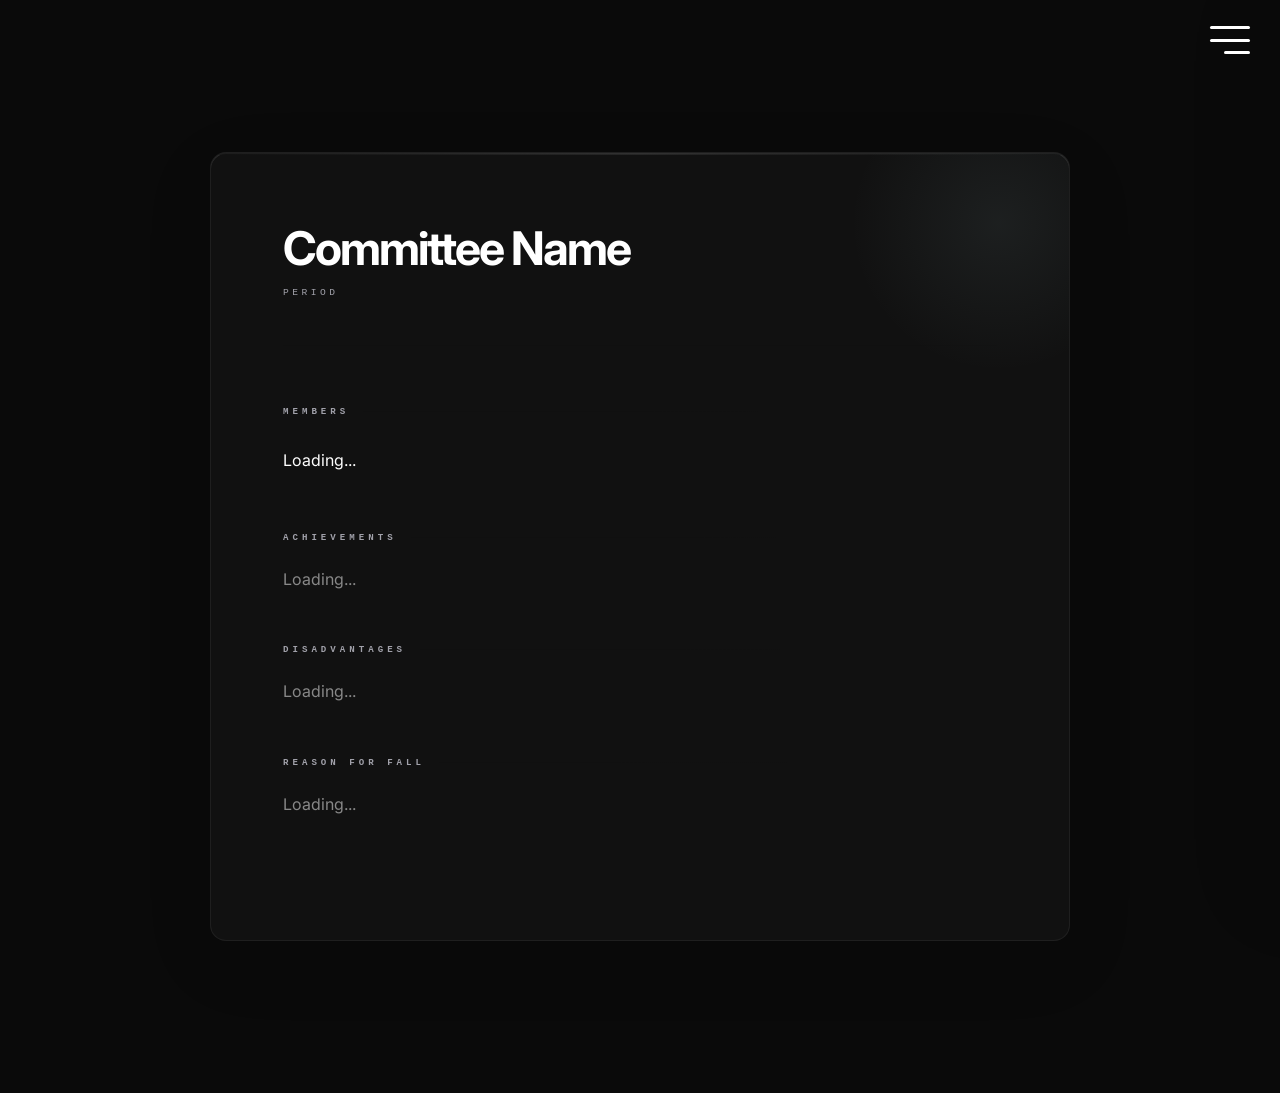
<file: committee_detail.html>
<!DOCTYPE html>
<html lang="en">
<head>
  <meta charset="UTF-8">
  <meta name="viewport" content="width=device-width, initial-scale=1.0">
  <title>Committee Details — Zulu Memories</title>
  <link rel="preconnect" href="https://fonts.googleapis.com">
  <link href="https://fonts.googleapis.com/css2?family=Rajdhani:wght@300;400;500;600;700&family=Cormorant+Garamond:ital,wght@0,300;0,400;0,600;1,300;1,400;1,600&family=Space+Mono:ital,wght@0,400;0,700;1,400&family=Exo+2:wght@200;300;400;500;600&display=swap" rel="stylesheet">
  <link rel="stylesheet" href="act1_theme.css">
</head>
<body>

  <div class="hamburger" id="hamburgerMenu"><span></span><span></span><span></span></div>

  <nav class="sidebar" id="sidebar">
    <div class="sidebar-header">
      <h2>Navigation</h2>

    </div>
    <ul class="sidebar-links">
      <li><a href="index.html">Home</a></li>
      <li><a href="mates.html">Hostel Mates</a></li>
      <li><a href="chaos.html">Chaos</a></li>
      <li><a href="candids.html">Zulu Candids</a></li>
      <li><a href="committees.html">Committees</a></li>
    </ul>
  </nav>

  <div class="bg-glow"></div>

  <div class="container" style="margin-top: 80px;">
    <div class="detail-container">
      <div class="detail-header">
        <div>
          <h1 id="cName">Committee Name</h1>
          <p id="cPeriod">Period</p>
        </div>
      </div>

      <div class="detail-section">
        <h3>Members</h3>
        <div id="cMembers" class="mates-grid">Loading...</div>
      </div>

      <div class="detail-section">
        <h3>Achievements</h3>
        <p id="cAchievements">Loading...</p>
      </div>

      <div class="detail-section">
        <h3>Disadvantages</h3>
        <p id="cDisadvantages">Loading...</p>
      </div>

      <div class="detail-section">
        <h3>Reason for Fall</h3>
        <p id="cFallReason">Loading...</p>
      </div>
    </div>
  </div>

  <script src="fr.js"></script>
</body>
</html>
</file>
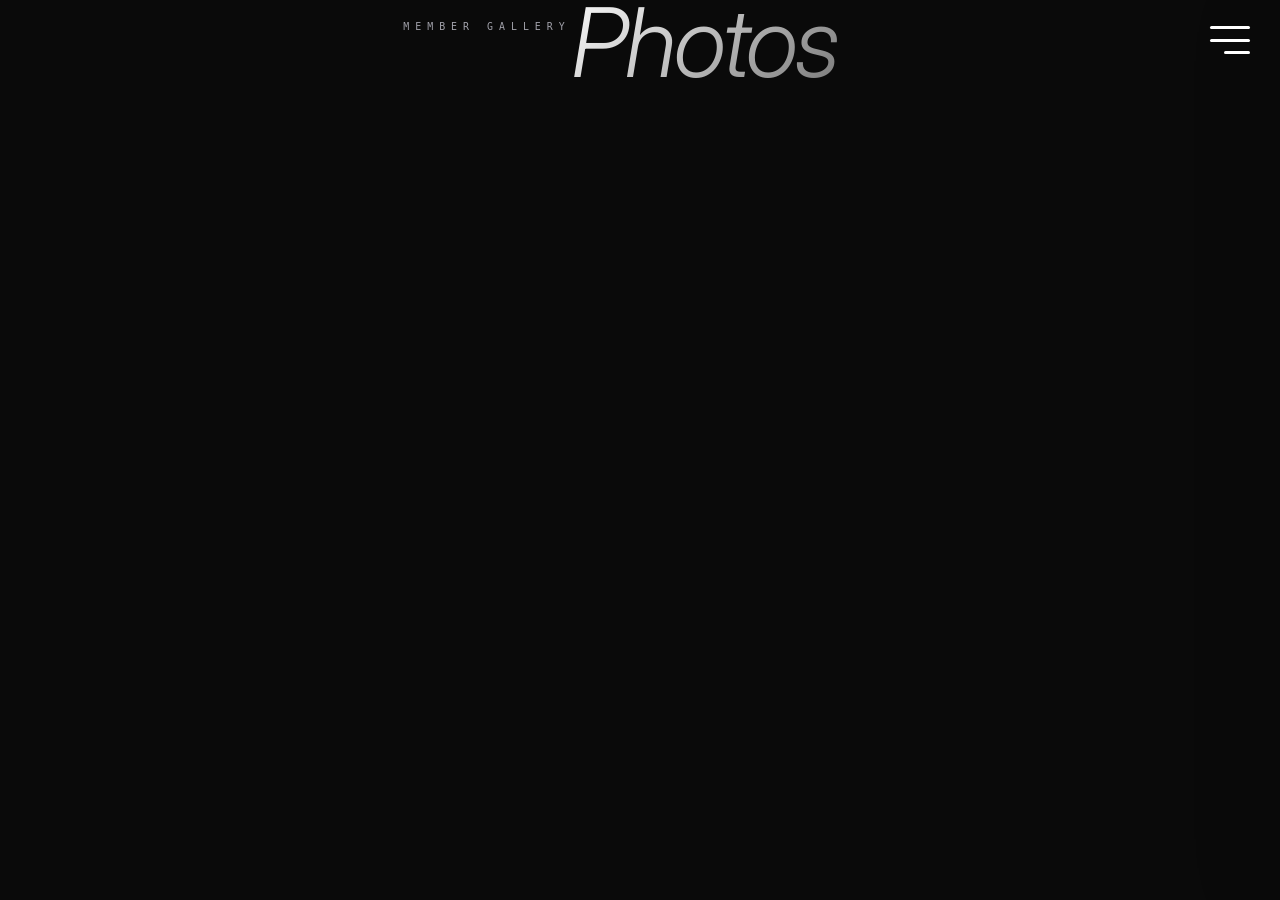
<file: member.html>
<!DOCTYPE html>
<html lang="en">
<head>
  <meta charset="UTF-8">
  <meta name="viewport" content="width=device-width, initial-scale=1.0">
  <title>Member Gallery — Zulu Memories</title>
  <link rel="preconnect" href="https://fonts.googleapis.com">
  <link href="https://fonts.googleapis.com/css2?family=Rajdhani:wght@300;400;500;600;700&family=Cormorant+Garamond:ital,wght@0,300;0,400;0,600;1,300;1,400;1,600&family=Space+Mono:ital,wght@0,400;0,700;1,400&family=Exo+2:wght@200;300;400;500;600&display=swap" rel="stylesheet">
  <link rel="stylesheet" href="act1_theme.css">
</head>
<body>

  <div class="hamburger" id="hamburgerMenu"><span></span><span></span><span></span></div>

  <nav class="sidebar" id="sidebar">
    <div class="sidebar-header">
      <h2>Navigation</h2>

    </div>
    <ul class="sidebar-links">
      <li><a href="index.html">Home</a></li>
      <li><a href="mates.html">Hostel Mates</a></li>
      <li><a href="chaos.html">Chaos</a></li>
      <li><a href="candids.html">Zulu Candids</a></li>
      <li><a href="committees.html">Committees</a></li>
    </ul>
  </nav>

  <div class="bg-glow"></div>

  <header>
    <div class="header-eyebrow">Member Gallery</div>
    <h1 id="galleryTitle" style="font-size: clamp(3rem, 8vw, 6rem);"><em>Photos</em></h1>
  </header>

  <div class="container">
    <section class="images-section">
      <div class="images-grid" id="dynamicGallery"></div>
    </section>
  </div>

  <script src="fr.js"></script>
</body>
</html>
</file>
<file: act1_theme.css>
@import url('https://fonts.googleapis.com/css2?family=Inter:ital,wght@0,200;0,300;0,400;0,500;0,600;0,700;1,300;1,400&display=swap');

/* ─────────────────────────────────────────────────────────────
   REFLECTIVE GLASS #34 — Misty cool-grey & teal aesthetic
   Palette: #dbe1e3 · #c0cbcd · #b0b8ba · #d8e4e9 · #a7c7cb
───────────────────────────────────────────────────────────── */
:root {
  /* ── Scene background ── */
  --bg-scene: #0a0a0a;

  /* ── Liquid Glass surfaces ── */
  --liq: rgba(20, 25, 40, 0.45);
  --liq-hover: rgba(35, 45, 65, 0.65);
  --liq-deep: rgba(10, 15, 25, 0.60);
  --liq-border: rgba(255, 255, 255, 0.15);
  --liq-border-dim: rgba(255, 255, 255, 0.08);
  --liq-shine-t: rgba(255, 255, 255, 0.25);
  --liq-inner: rgba(255, 255, 255, 0.05);

  /* ── Tints derived from palette ── */
  --prism-blue: rgba(167, 199, 203, 0.22);
  --prism-pink: rgba(192, 203, 205, 0.20);
  --prism-green: rgba(216, 228, 233, 0.22);
  --prism-amber: #b0b8ba33;
  --prism-violet: rgba(167, 199, 203, 0.18);

  /* ── Text on glass ── */
  --ink: #ffffff;
  --ink-sub: #888888;
  --ink-muted: #555555;
  --blue: #222222;
  --blue-text: #a1a1aa;
  --blue-lt: rgba(255, 255, 255, 0.05);

  /* ── Radii — very round ── */
  --r-sm: 4px;
  --r-md: 6px;
  --r-lg: 8px;
  --r-xl: 12px;
  --r-2xl: 16px;
  --r-pill: 9999px;

  /* ── Typography ── */
  --f-display: -apple-system, 'Inter', 'Helvetica Neue', sans-serif;
  --f-body: -apple-system, 'Inter', 'Helvetica Neue', sans-serif;
  --f-mono: 'SF Mono', ui-monospace, 'JetBrains Mono', monospace;

  /* ── Motion ── */
  --ease-expo: cubic-bezier(0.16, 1, 0.3, 1);
  --ease-spring: cubic-bezier(0.34, 1.56, 0.64, 1);

  /* ── Blur ── */
  --blur-liq: blur(28px) saturate(200%) brightness(1.06);
  --blur-heavy: blur(50px) saturate(220%) brightness(1.08);
}

/* ─── RESET ───────────────────────────────────────── */
*,
*::before,
*::after {
  margin: 0;
  padding: 0;
  box-sizing: border-box;
}

html {
  scroll-behavior: smooth;
  -webkit-font-smoothing: antialiased;
  -moz-osx-font-smoothing: grayscale;
}

body {
  font-family: var(--f-body);
  background: var(--bg-scene);
  background-attachment: fixed;
  color: var(--ink);
  min-height: 100vh;
  overflow-x: hidden;

  font-size: 16px;
  line-height: 1.65;
}

.bg-glow,
.bg-designs,
.design-icon {
  display: none !important;
}

/* ─── CUSTOM CURSOR — Apple liquid ───────────────── */
.cursor-dot {
  display: none !important;
  position: fixed;
  width: 6px;
  height: 6px;
  background: var(--blue-text);
  border-radius: 50%;
  pointer-events: none;
  z-index: 99999;
  transform: translate(-50%, -50%);
  box-shadow: 0 0 10px var(--blue-text);
}

.cursor-ring {
  display: none !important;
  position: fixed;
  width: 34px;
  height: 34px;
  border-radius: 50%;
  pointer-events: none;
  z-index: 99998;
  transform: translate(-50%, -50%);
  background: rgba(59, 98, 104, 0.1);
  border: 2px solid var(--blue-text);
  box-shadow: 0 4px 12px rgba(59, 98, 104, 0.3);
  transition: width 0.3s var(--ease-expo), height 0.3s var(--ease-expo), background 0.3s, border-color 0.3s;
}

body:has(a:hover) .cursor-ring,
body:has(button:hover) .cursor-ring,
body:has(.close-btn:hover) .cursor-ring,
body:has(.hamburger:hover) .cursor-ring {
  width: 52px;
  height: 52px;
  background: rgba(59, 98, 104, 0.2);
  border-color: var(--ink);
}

/* ─── PROGRESS BAR ────────────────────────────────── */
.progress-bar {
  position: fixed;
  top: 0;
  left: 0;
  height: 2px;
  background: linear-gradient(90deg, #111111, #333333, #111111);
  z-index: 10000;
  width: 0%;
  transition: width 0.06s linear;
  box-shadow: 0 0 10px rgba(167, 199, 203, 0.6);
}

/* ─── PAGE TRANSITION ─────────────────────────────── */
.page-transition {
  position: fixed;
  inset: 0;
  background: #111111;
  z-index: 99997;
  transform: scaleX(0);
  transform-origin: left;
}

.page-transition.enter {
  animation: pgIn 0.8s var(--ease-expo) forwards;
}

.page-transition.exit {
  animation: pgOut 0.8s var(--ease-expo) forwards;
}

@keyframes pgIn {
  to {
    transform: scaleX(1);
  }
}

@keyframes pgOut {
  from {
    transform: scaleX(1);
    transform-origin: right;
  }

  to {
    transform: scaleX(0);
    transform-origin: right;
  }
}

/* ─── HAMBURGER ───────────────────────────────────── */
.hamburger {
  position: fixed;
  top: 24px;
  right: 28px;
  width: 44px;
  height: 32px;
  display: flex;
  flex-direction: column;
  justify-content: space-between;
  cursor: pointer;
  z-index: 1002;
  padding: 2px;
}

.hamburger span {
  display: block;
  height: 3px;
  width: 100%;
  background: var(--ink);
  border-radius: var(--r-pill);
  transition: all 0.42s var(--ease-expo);
  transform-origin: center;
}

.hamburger span:nth-child(3) {
  width: 65%;
  margin-left: auto;
}

.hamburger.open span:nth-child(1) {
  transform: translateY(14.5px) rotate(45deg);
}

.hamburger.open span:nth-child(2) {
  opacity: 0;
  transform: scaleX(0);
}

.hamburger.open span:nth-child(3) {
  transform: translateY(-14.5px) rotate(-45deg);
  width: 100%;
}

/* ─── SIDEBAR — Frosted glass panel ──────────────── */
.sidebar {
  position: fixed;
  top: 0;
  right: 0;
  transform: translate3d(100.5%, 0, 0);
  width: 400px;
  height: 100vh;
  background: #111111;
  border-left: 1px solid var(--liq-border);
  box-shadow: -1px 0 0 rgba(255, 255, 255, 0.82) inset, -24px 0 72px rgba(0, 0, 0, 0.09);
  z-index: 1001;
  transition: transform 1.0s cubic-bezier(0.2, 1, 0.2, 1);
  padding: 24px 52px 56px;
  display: flex;
  flex-direction: column;
  overflow: hidden;
}

.sidebar::before {
  content: '';
  position: absolute;
  top: -60px;
  left: -60px;
  width: 280px;
  height: 280px;
  background: none;
  border-radius: 50%;
  pointer-events: none;
}

.sidebar::after {
  content: '';
  position: absolute;
  bottom: -50px;
  right: -40px;
  width: 220px;
  height: 220px;
  background: none;
  border-radius: 50%;
  pointer-events: none;
}

.sidebar.active {
  transform: translate3d(0, 0, 0);
}

.sidebar-header {
  display: flex;
  justify-content: flex-start;
  align-items: center;
  min-height: 32px;
  /* matches new hamburger height */
  margin-bottom: 40px;
  padding-bottom: 24px;
  border-bottom: 1px solid var(--liq-border-dim);
  position: relative;
  z-index: 1;
}

.sidebar-header h2 {
  font-family: var(--f-mono);
  font-size: 1.1rem;
  letter-spacing: 5px;
  text-transform: uppercase;
  color: var(--ink-sub);
  font-weight: 500;
  margin: 0;
  line-height: 1;
}

.close-btn {
  background: #111111;
  border: 1px solid rgba(255, 255, 255, 0.28);
  box-shadow: 0 2px 8px rgba(0, 0, 0, 0.08), 0 1px 0 rgba(255, 255, 255, 0.10) inset;
  border-radius: 50%;
  width: 44px;
  height: 44px;
  display: flex;
  align-items: center;
  justify-content: center;
  font-size: 1.5rem;
  color: var(--ink-sub);
  cursor: pointer;
  transition: all 0.25s var(--ease-expo);
}

.close-btn:hover {
  background: rgba(255, 255, 255, 0.82);
  color: var(--ink);
  transform: rotate(90deg) scale(1.08);
}

.sidebar-links {
  list-style: none;
  position: relative;
  z-index: 1;
}

.sidebar-links li {
  margin-bottom: 2px;
  opacity: 0;
  transform: translateX(24px);
  transition: opacity 0.50s var(--ease-expo), transform 0.50s var(--ease-expo);
}

.sidebar.active .sidebar-links li:nth-child(1) {
  opacity: 1;
  transform: none;
  transition-delay: 0.07s;
}

.sidebar.active .sidebar-links li:nth-child(2) {
  opacity: 1;
  transform: none;
  transition-delay: 0.13s;
}

.sidebar.active .sidebar-links li:nth-child(3) {
  opacity: 1;
  transform: none;
  transition-delay: 0.19s;
}

.sidebar.active .sidebar-links li:nth-child(4) {
  opacity: 1;
  transform: none;
  transition-delay: 0.25s;
}

.sidebar.active .sidebar-links li:nth-child(5) {
  opacity: 1;
  transform: none;
  transition-delay: 0.31s;
}

.sidebar-links a {
  text-decoration: none;
  color: var(--ink-sub);
  font-family: var(--f-display);
  font-size: 2.4rem;
  font-weight: 300;
  line-height: 1.25;
  display: block;
  padding: 6px 0;
  letter-spacing: -0.5px;
  transition: color 0.25s, transform 0.3s var(--ease-expo);
}

.sidebar-links a:hover {
  color: var(--blue-text);
  transform: translateX(6px);
}

.sidebar-overlay {
  position: fixed;
  inset: 0;
  background: rgba(0, 0, 0, 0.16);
  z-index: 1000;
  opacity: 0;
  pointer-events: none;
  transition: opacity 0.4s;
}

.sidebar-overlay.active {
  opacity: 1;
  pointer-events: all;
}

/* ─── HEADER ──────────────────────────────────────── */
.scroll-hero-wrapper {
  height: 200vh;
  position: relative;
  z-index: 1;
}

.sticky-hero {
  position: sticky;
  top: 0;
  height: 100vh;
  overflow: hidden;
  display: flex;
  align-items: center;
  justify-content: center;
}

header {
  position: relative;
  text-align: center;
  width: 100%;
  max-width: 1240px;
  padding: 0 24px;
  display: flex;
  justify-content: center;
  align-items: center;
  z-index: 1;
}

.subpage-header {
  flex-direction: column;
  align-items: center;
  margin-left: auto;
  margin-right: auto;
  padding-top: 160px;
  padding-bottom: 40px;
}

.subpage-header h1,
.subpage-header p,
.subpage-header .header-eyebrow {
  text-align: center;
}

.hero-text-content {
  text-align: center;
  will-change: transform;
  flex: 1;
  transition: transform 0.1s linear;
  position: relative;
  z-index: 2;
}

.hero-image-content {
  position: absolute;
  right: 5%;
  top: 50%;
  width: 45%;
  max-width: 550px;
  aspect-ratio: 4/3;
  border-radius: var(--r-2xl);
  overflow: hidden;
  opacity: 0;
  transform: translateY(-50%) translateX(100px) scale(0.9);
  will-change: transform, opacity;
  pointer-events: none;
  box-shadow: 0 1px 0 rgba(255, 255, 255, 0.08) inset, 0 24px 60px rgba(0, 0, 0, 0.5);
  border: 1px solid rgba(255, 255, 255, 0.1);
  transition: transform 0.1s linear, opacity 0.1s linear;
}

.hero-image-content img {
  width: 100%;
  height: 100%;
  object-fit: cover;
}

.header-eyebrow {
  font-family: var(--f-mono);
  font-size: 0.62rem;
  letter-spacing: 6px;
  text-transform: uppercase;
  color: var(--blue-text);
  margin-bottom: 30px;
  opacity: 0;
  animation: fadeUp 0.85s var(--ease-expo) 0.15s forwards;
  position: relative;
  z-index: 1;
}

header h1 {
  font-family: var(--f-display);
  font-size: clamp(3.8rem, 11vw, 9.5rem);
  font-weight: 700;
  line-height: 0.88;
  letter-spacing: -4px;
  color: var(--ink);
  opacity: 0;
  animation: fadeUp 1s var(--ease-expo) 0.28s forwards;
  position: relative;
  z-index: 1;
}

header h1 em {
  font-style: italic;
  font-weight: 300;
  letter-spacing: -3px;
  background: linear-gradient(135deg, #ffffff 0%, #777777 100%);
  -webkit-background-clip: text;
  -webkit-text-fill-color: transparent;
  background-clip: text;
}

header p {
  font-size: 0.70rem;
  color: var(--ink-sub);
  margin-top: 36px;
  letter-spacing: 5px;
  text-transform: uppercase;
  font-family: var(--f-mono);
  opacity: 0;
  animation: fadeUp 0.85s var(--ease-expo) 0.46s forwards;
  position: relative;
  z-index: 1;
}

@keyframes fadeUp {
  from {
    opacity: 0;
    transform: translateY(20px);
  }

  to {
    opacity: 1;
    transform: none;
  }
}

/* ─── CONTAINER ───────────────────────────────────── */
.container {
  max-width: 1240px;
  margin: 0 auto;
  padding: 72px 48px;
  position: relative;
  z-index: 1;
}

/* ─── SECTION LABEL ───────────────────────────────── */
.section-label {
  display: flex;
  align-items: center;
  gap: 16px;
  margin-bottom: 44px;
}

.section-label::before {
  content: '';
  flex: 0 0 3px;
  height: 26px;
  background: linear-gradient(180deg, #333333, #111111);
  border-radius: var(--r-pill);
}

.section-label h2 {
  font-family: var(--f-display);
  font-size: 2.2rem;
  font-weight: 700;
  color: var(--ink);
  letter-spacing: -0.5px;
  margin: 0;
  text-align: left;
}

h2 {
  font-family: var(--f-display);
  font-size: 2.2rem;
  font-weight: 700;
  color: var(--ink);
  letter-spacing: -0.5px;
  margin-bottom: 44px;
  text-align: center;
}

/* ─── SHUFFLE BUTTON ──────────────────────────────── */
.shuffle-btn {
  background: var(--liq);
  border: 1px solid var(--liq-border);
  border-radius: var(--r-pill);
  color: var(--ink);
  font-family: var(--f-mono);
  font-size: 0.75rem;
  letter-spacing: 2px;
  text-transform: uppercase;
  padding: 8px 20px;
  cursor: pointer;
  transition: all 0.3s var(--ease-expo);
  box-shadow: 0 4px 12px rgba(0, 0, 0, 0.2);
  margin-left: auto;
}

.shuffle-btn:hover {
  background: var(--liq-hover);
  border-color: rgba(255, 255, 255, 0.4);
  transform: translateY(-2px);
  box-shadow: 0 6px 16px rgba(0, 0, 0, 0.3), 0 0 15px rgba(255, 255, 255, 0.1);
}

.shuffle-btn:active {
  transform: translateY(1px);
}

.shuffling {
  opacity: 0 !important;
  transform: scale(0.96) !important;
  filter: blur(12px) brightness(1.2) drop-shadow(0 15px 30px rgba(167, 199, 203, 0.2)) !important;
  transition: all 0.4s ease-in-out !important;
  pointer-events: none !important;
}

.shuffling::before {
  transform: translate3d(100%, 0, 0) !important;
  background: linear-gradient(105deg, transparent 20%, rgba(255, 255, 255, 0.4) 40%, rgba(255, 255, 255, 0.8) 50%, transparent 80%) !important;
  transition: transform 0.2s var(--ease-expo) !important;
}


/* ─── STATS BAR ───────────────────────────────────── */
.stats-bar {
  display: flex;
  margin: 3rem  auto;
  background: #111111;
  border: 1px solid rgba(255, 255, 255, 0.06);
  border-radius: var(--r-2xl);
  overflow: hidden;
  position: relative;
  z-index: 1;
  max-width: 1240px;
  box-shadow: 0 1px 0 rgba(255, 255, 255, 0.10) inset, 0 16px 48px rgba(0, 0, 0, 0.09), 0 4px 16px rgba(0, 0, 0, 0.05);
}

.stats-bar::before {
  content: '';
  position: absolute;
  top: 0;
  left: 0;
  right: 0;
  height: 1px;
  background: linear-gradient(90deg, #111111, #333333, #111111);
  opacity: 0.55;
}

.stat-item {
  transform-style: preserve-3d;
  flex: 1;
  padding: 52px 20px;
  text-align: center;
  border-right: 1px solid rgba(0, 0, 0, 0.06);
  position: relative;
  transition: background 0.3s;
}

.stat-item:last-child {
  border-right: none;
}

.stat-item:hover {
  background: #18181b;
}

.stat-num {
  font-family: var(--f-display);
  font-size: 3.4rem;
  font-weight: 700;
  color: var(--ink);
  line-height: 1;
  display: block;
  letter-spacing: -2px;
}

.stat-label {
  font-family: var(--f-mono);
  font-size: 0.56rem;
  letter-spacing: 3px;
  text-transform: uppercase;
  color: var(--ink-muted);
  margin-top: 10px;
  display: block;
}

/* ─── HERO IMAGES ─────────────────────────────────── */
.hero-images {
  display: grid;
  grid-template-columns: 1.2fr 1fr;
  gap: 14px;
  padding: 0 48px 80px;
  max-width: 1240px;
  margin: 0 auto;
  position: relative;
  z-index: 1;
}

.hero-img-item {
  position: relative;
  overflow: hidden;
  border-radius: var(--r-lg);
  border: 1px solid rgba(255, 255, 255, 0.06);
  background: #111111;
  box-shadow: 0 1px 0 rgba(255, 255, 255, 0.08) inset, 0 8px 32px rgba(0, 0, 0, 0.10), 0 2px 8px rgba(0, 0, 0, 0.06);
}

.hero-img-item:first-child {
  grid-row: span 2;
  border-radius: var(--r-2xl);
}

.hero-img-item img {
  width: 100%;
  height: 100%;
  object-fit: cover;
  display: block;
  transition: transform 0.9s var(--ease-expo), filter 0.5s;
  filter: grayscale(1) brightness(0.65);
}

.hero-img-item:hover img {
  transform: scale(1.05);
  filter: grayscale(0) brightness(1.0);
}

.hero-img-item::after {
  content: '';
  position: absolute;
  inset: 0;
  background: linear-gradient(to top, rgba(0, 0, 0, 0.48) 0%, transparent 50%);
  pointer-events: none;
}

.hero-img-badge {
  display: none !important;
  position: absolute;
  bottom: 14px;
  left: 16px;
  z-index: 2;
  font-family: var(--f-mono);
  font-size: 0.56rem;
  letter-spacing: 3px;
  text-transform: uppercase;
  color: rgba(0, 0, 0, 0.52);
  background: #111111;
  padding: 5px 14px;
  border-radius: var(--r-pill);
  border: 1px solid rgba(255, 255, 255, 0.12);
  box-shadow: 0 2px 8px rgba(0, 0, 0, 0.07), 0 1px 0 rgba(255, 255, 255, 0.10) inset;
}

/* ─── QUOTES ──────────────────────────────────────── */
.quotes-section {
  padding: 72px 0;
}

.quotes-grid {
  display: grid;
  grid-template-columns: repeat(auto-fit, minmax(280px, 1fr));
  gap: 16px;
}

.quote-card {
  will-change: transform, opacity;
  backface-visibility: hidden;
  transform-style: preserve-3d;
  background: #111111;
  border: 1px solid rgba(255, 255, 255, 0.06);
  border-radius: var(--r-xl);
  padding: 44px 36px;
  position: relative;
  overflow: hidden;
  transition: transform 0.8s cubic-bezier(0.2, 1, 0.2, 1), box-shadow 0.8s;
  box-shadow: 0 12px 36px rgba(0, 0, 0, 0.5);
}

/* Per-card prismatic tint */
.quote-card:nth-child(1)::before {
  background: radial-gradient(circle at 20% 20%, var(--prism-blue), transparent 60%);
}

.quote-card:nth-child(2)::before {
  background: radial-gradient(circle at 80% 20%, var(--prism-pink), transparent 60%);
}

.quote-card:nth-child(3)::before {
  background: radial-gradient(circle at 20% 80%, var(--prism-green), transparent 60%);
}

.quote-card:nth-child(4)::before {
  background: radial-gradient(circle at 80% 80%, var(--prism-amber), transparent 60%);
}

.quote-card:nth-child(5)::before {
  background: radial-gradient(circle at 50% 20%, var(--prism-violet), transparent 60%);
}

.quote-card:nth-child(6)::before {
  background: radial-gradient(circle at 30% 70%, var(--prism-blue), transparent 60%);
}

.quote-card::before {
  content: '';
  position: absolute;
  inset: 0;
  pointer-events: none;
  opacity: 0.7;
  transition: opacity 0.4s;
}

.quote-card::after {
  content: '\201C';
  position: absolute;
  top: -14px;
  left: 18px;
  font-family: Georgia, serif;
  font-size: 8rem;
  color: rgba(255, 255, 255, 0.08);
  line-height: 1;
  pointer-events: none;
}

.quote-card:hover {
  transform: translateY(-6px) scale(1.01);
  box-shadow: 0 1px 0 rgba(255, 255, 255, 0.12) inset, 0 24px 60px rgba(0, 0, 0, 0.12), 0 8px 24px rgba(0, 0, 0, 0.06);
}

.quote-card:hover::before {
  opacity: 1;
}

.quote-card p {
  font-family: var(--f-display);
  font-size: 1.12rem;
  font-style: italic;
  color: var(--ink);
  line-height: 1.65;
  margin-bottom: 22px;
  position: relative;
  z-index: 1;
  font-weight: 400;
}

.quote-card span {
  font-family: var(--f-mono);
  font-size: 0.58rem;
  color: var(--blue-text);
  letter-spacing: 2.5px;
  text-transform: uppercase;
  position: relative;
  z-index: 1;
}

/* ─── IMAGES GRID ─────────────────────────────────── */
.images-section {
  padding: 72px 0;
}

.images-grid {
  display: grid;
  grid-template-columns: repeat(auto-fit, minmax(330px, 1fr));
  gap: 16px;
}

.image-card {
  will-change: transform, opacity;
  backface-visibility: hidden;
  transform-style: preserve-3d;
  position: relative;
  overflow: hidden;
  border-radius: var(--r-lg);
  background: #111111;
  aspect-ratio: 4/3;
  cursor: pointer;
  border: 1px solid rgba(255, 255, 255, 0.06);
  transition: transform 0.8s cubic-bezier(0.2, 1, 0.2, 1), box-shadow 0.8s, opacity 0.4s ease-in-out, filter 0.4s ease-in-out;
  box-shadow: 0 1px 0 rgba(255, 255, 255, 0.08) inset, 0 6px 24px rgba(0, 0, 0, 0.09), 0 2px 6px rgba(0, 0, 0, 0.05);
}

.image-card.reveal {
  transition: transform 0.8s cubic-bezier(0.2, 1, 0.2, 1), box-shadow 0.8s, opacity 0.4s ease-in-out, filter 0.4s ease-in-out;
}

.image-card::after {
  content: '';
  position: absolute;
  inset: 0;
  background: linear-gradient(to top, rgba(0, 0, 0, 0.32) 0%, transparent 55%);
  opacity: 0;
  transition: opacity 0.4s;
}

.image-card:hover {
  transform: translateY(-5px) scale(1.01);
  box-shadow: 0 1px 0 rgba(255, 255, 255, 0.08) inset, 0 28px 64px rgba(0, 0, 0, 0.14), 0 8px 24px rgba(0, 0, 0, 0.08);
}

.image-card:hover::after {
  opacity: 1;
}

.image-card img {
  width: 100%;
  height: 100%;
  object-fit: cover;
  display: block;
  transition: transform 1.4s cubic-bezier(0.2, 1, 0.2, 1), filter 1.0s cubic-bezier(0.2, 1, 0.2, 1);
  filter: grayscale(1) brightness(0.65);
}

.image-card:hover img {
  transform: scale(1.07);
  filter: grayscale(0) brightness(1.0);
}

#homeGallery .image-card img,
#candidsGallery .image-card img {
  filter: grayscale(0) brightness(0.85);
}

#homeGallery .image-card:hover img,
#candidsGallery .image-card:hover img {
  filter: grayscale(0) brightness(1.0);
}

.image-card .img-label {
  display: none !important;
  position: absolute;
  bottom: 14px;
  left: 16px;
  color: rgba(255, 255, 255, 0.88);
  font-family: var(--f-mono);
  font-size: 0.58rem;
  letter-spacing: 2.5px;
  z-index: 2;
  opacity: 0;
  transform: translateY(8px);
  transition: all 0.32s;
  background: rgba(0, 0, 0, 0.28);
  padding: 4px 12px;
  border-radius: var(--r-pill);
  border: 1px solid rgba(255, 255, 255, 0.05);
}

.image-card:hover .img-label {
  display: none !important;
  opacity: 1;
  transform: none;
}

/* ─── MATES GRID ──────────────────────────────────── */
.mates-grid {
  display: grid;
  grid-template-columns: repeat(auto-fill, minmax(154px, 1fr));
  gap: 16px;
  padding: 8px 0;
}

.mate-card {
  will-change: transform, opacity;
  backface-visibility: hidden;
  transform-style: preserve-3d;
  text-align: center;
  padding: 30px 10px;
  background: #111111;
  border: 1px solid rgba(255, 255, 255, 0.06);
  border-radius: var(--r-xl);
  transition: all 0.8s cubic-bezier(0.2, 1, 0.2, 1);
  cursor: pointer;
  text-decoration: none;
  color: inherit;
  display: block;
  position: relative;
  overflow: hidden;
  box-shadow: 0 8px 24px rgba(0, 0, 0, 0.6);
}

/* glass shimmer sweep */

.mate-card:hover::before {
  transform: translate3d(100%, 0, 0);
}

.mate-card:hover {
  transform: translateY(-6px);
  background: #18181b;
  border-color: rgba(255, 255, 255, 0.25);
  box-shadow: 0 1px 0 rgba(255, 255, 255, 0.15) inset, 0 20px 48px rgba(0, 0, 0, 0.11), 0 4px 12px rgba(167, 199, 203, 0.10);
  border-color: rgba(255, 255, 255, 0.92);
}

.mate-photo {
  width: 104px;
  height: 104px;
  border-radius: 50%;
  object-fit: cover;
  margin: 0 auto 16px;
  display: block;
  border: 2px solid rgba(255, 255, 255, 0.15);
  box-shadow: 0 4px 16px rgba(0, 0, 0, 0.11);
  transition: transform 0.4s var(--ease-spring), box-shadow 0.4s, border-color 0.3s;
  position: relative;
  z-index: 1;
}

.mate-card:hover .mate-photo {
  transform: scale(1.12);
  border-color: var(--blue-text);
  box-shadow: 0 6px 24px rgba(167, 199, 203, 0.22);
}

.mate-name {
  font-family: var(--f-body);
  font-weight: 500;
  font-size: 0.88rem;
  color: var(--ink-sub);
  transition: color 0.3s;
  position: relative;
  z-index: 1;
}

.mate-card:hover .mate-name {
  color: var(--ink);
}

#galleryTitle {
  text-transform: none;
}

/* ─── COMMITTEES ──────────────────────────────────── */
.committee-grid {
  display: grid;
  grid-template-columns: repeat(auto-fit, minmax(310px, 1fr));
  gap: 18px;
}

.committee-card {
  will-change: transform, opacity;
  backface-visibility: hidden;
  transform-style: preserve-3d;
  background: #111111;
  border: 1px solid rgba(255, 255, 255, 0.06);
  border-radius: var(--r-2xl);
  overflow: hidden;
  transition: all 0.8s cubic-bezier(0.2, 1, 0.2, 1);
  cursor: pointer;
  text-decoration: none;
  color: var(--ink);
  display: block;
  position: relative;
  box-shadow: 0 1px 0 rgba(255, 255, 255, 0.12) inset, 0 8px 32px rgba(0, 0, 0, 0.08), 0 2px 8px rgba(0, 0, 0, 0.04);
}

.committee-card::after {
  content: '';
  position: absolute;
  top: 0;
  left: 0;
  right: 0;
  height: 2px;
  background: linear-gradient(90deg, #111111, #333333, #111111);
  opacity: 0;
  transition: opacity 0.4s;
  z-index: 2;
}

.committee-card:hover {
  transform: translateY(-8px);
  background: #18181b;
  border-color: rgba(255, 255, 255, 0.25);
  box-shadow: 0 1px 0 rgba(255, 255, 255, 0.12) inset, 0 40px 80px rgba(0, 0, 0, 0.12), 0 0 0 1px rgba(255, 255, 255, 0.62);
}

.committee-card:hover::before,
.committee-card:hover::after {
  opacity: 1;
}

.committee-photo {
  width: 100%;
  height: 215px;
  object-fit: cover;
  display: block;
  filter: grayscale(1) brightness(0.65);
  transition: filter 1.0s cubic-bezier(0.2, 1, 0.2, 1), transform 1.2s cubic-bezier(0.2, 1, 0.2, 1);
}

.committee-card:hover .committee-photo {
  filter: grayscale(0) brightness(1.0);
  transform: scale(1.04);
}

.committee-card-body {
  padding: 30px 32px 36px;
  position: relative;
  z-index: 2;
}

.committee-title {
  font-family: var(--f-display);
  font-size: 1.65rem;
  font-weight: 700;
  color: var(--ink);
  line-height: 1.1;
  margin-bottom: 10px;
  letter-spacing: -0.5px;
}

.committee-period {
  font-family: var(--f-mono);
  font-size: 0.58rem;
  color: var(--blue-text);
  letter-spacing: 2.5px;
  text-transform: uppercase;
  margin-bottom: 10px;
  display: block;
}

.committee-sec {
  font-size: 0.85rem;
  color: var(--ink-muted);
  font-style: italic;
}

/* ─── DETAIL PAGE ─────────────────────────────────── */
.detail-container {
  background: #111111;
  border: 1px solid rgba(255, 255, 255, 0.06);
  border-radius: var(--r-2xl);
  max-width: 860px;
  margin: 0 auto 80px;
  padding: 72px;
  position: relative;
  overflow: hidden;
  box-shadow: 0 1px 0 rgba(255, 255, 255, 0.12) inset, 0 20px 72px rgba(0, 0, 0, 0.09), 0 6px 24px rgba(0, 0, 0, 0.05);
}

.detail-container::before {
  content: '';
  position: absolute;
  top: 0;
  left: 0;
  right: 0;
  height: 2px;
  background: linear-gradient(90deg, #111111, #333333, #111111);
  opacity: 0.62;
}

.detail-container::after {
  content: '';
  position: absolute;
  top: -80px;
  right: -80px;
  width: 300px;
  height: 300px;
  border-radius: 50%;
  background: radial-gradient(circle, rgba(167, 199, 203, 0.08), transparent 70%);
  pointer-events: none;
}

.detail-header {
  margin-bottom: 58px;
  padding-bottom: 44px;
  border-bottom: 1px solid rgba(0, 0, 0, 0.07);
}

.detail-header h1 {
  font-family: var(--f-display);
  color: var(--ink);
  font-size: 2.9rem;
  font-weight: 700;
  letter-spacing: -2px;
  line-height: 1;
  margin-bottom: 14px;
}

.detail-header p {
  font-family: var(--f-mono);
  font-size: 0.60rem;
  color: var(--blue-text);
  letter-spacing: 3.5px;
  text-transform: uppercase;
}

.detail-section {
  margin-bottom: 48px;
}

.detail-section h3 {
  font-family: var(--f-mono);
  font-size: 0.57rem;
  letter-spacing: 4px;
  text-transform: uppercase;
  color: var(--blue-text);
  margin-bottom: 20px;
  display: flex;
  align-items: center;
  gap: 14px;
}

.detail-section h3::after {
  content: '';
  flex: 1;
  height: 1px;
  background: linear-gradient(90deg, rgba(0, 0, 0, 0.08), transparent);
}

.detail-section p {
  font-family: var(--f-body);
  font-size: 1rem;
  color: var(--ink-sub);
  line-height: 1.85;
}

.detail-section ul {
  list-style: none;
  padding: 0;
}

.detail-section li {
  font-family: var(--f-body);
  font-size: 0.94rem;
  color: var(--ink-sub);
  line-height: 1.8;
  padding: 13px 0 13px 28px;
  border-bottom: 1px solid rgba(0, 0, 0, 0.05);
  position: relative;
}

.detail-section li::before {
  content: '';
  position: absolute;
  left: 0;
  top: 50%;
  transform: translateY(-50%);
  width: 6px;
  height: 6px;
  border-radius: 50%;
  background: var(--blue-text);
}

.detail-section li:last-child {
  border-bottom: none;
}

/* ─── SCROLL REVEAL ───────────────────────────────── */
.reveal {
  opacity: 0;
  transform: translateY(28px);
  transition: opacity 0.85s var(--ease-expo), transform 0.85s var(--ease-expo);
}

.reveal.visible {
  opacity: 1;
  transform: none;
  align-content: center;
}

/* ─── SCROLLBAR ───────────────────────────────────── */
::-webkit-scrollbar {
  width: 5px;
}

::-webkit-scrollbar-track {
  background: rgba(0, 0, 0, 0.04);
}

::-webkit-scrollbar-thumb {
  background: linear-gradient(180deg, #333333, #111111);
  border-radius: var(--r-pill);
}

/* ─── SELECTION ───────────────────────────────────── */
::selection {
  background: rgba(167, 199, 203, 0.22);
  color: var(--ink);
}

/* ─── RESPONSIVE ──────────────────────────────────── */
@media (max-width: 960px) {
  .container {
    padding: 48px 24px;
  }

  .sidebar {
    width: 100%;
    border-radius: 0;
  }

  .detail-container {
    padding: 48px 36px;
  }

  .stats-bar {
    border-radius: var(--r-xl);
    margin: 56px 24px;
  }

  .images-grid {
    grid-template-columns: 1fr 1fr;
    gap: 12px;
  }

  .hero-images {
    padding: 0 24px 56px;
  }

  .hero-image-content {
    right: 0;
    width: 50%;
  }
}

@media (max-width: 700px) {
  .hero-images {
    grid-template-columns: 1fr;
    padding: 0 24px 48px;
  }

  .hero-img-item:first-child {
    grid-row: span 1;
  }

  .scroll-hero-wrapper {
    height: 180vh;
  }

  .hero-image-content {
    top: auto;
    bottom: 5%;
    right: 50%;
    margin-right: -40%;
    width: 80%;
    transform: translateY(100px) scale(0.9);
  }
}

@media (max-width: 640px) {
  header h1 {
    font-size: 3.2rem;
    letter-spacing: -2px;
  }

  .images-grid {
    grid-template-columns: 1fr;
  }

  .committee-grid {
    grid-template-columns: 1fr;
  }

  .quotes-grid {
    grid-template-columns: 1fr;
  }

  .mates-grid {
    grid-template-columns: repeat(3, 1fr);
    gap: 10px;
  }

  .stats-bar {
    flex-wrap: wrap;
    margin: 48px 16px;
  }

  .stat-item {
    flex: 0 0 50%;
    border-bottom: 1px solid rgba(0, 0, 0, 0.06);
  }

  .stat-item:nth-child(3),
  .stat-item:nth-child(4) {
    border-bottom: none;
  }

  .detail-container {
    padding: 36px 22px;
    border-radius: var(--r-xl);
  }

  .hamburger {
    top: 20px;
    right: 20px;
  }

  .container {
    padding: 40px 16px;
  }

  .section-label h2,
  h2 {
    font-size: 1.9rem;
  }

  .mate-card {
    will-change: transform, opacity;
    backface-visibility: hidden;
    transform-style: preserve-3d;
    padding: 24px 8px;
  }
}

@media (max-width: 380px) {
  .mates-grid {
    grid-template-columns: repeat(2, 1fr);
  }
}


/* ─── INTERACTIVE BACKGROUND GRID ─────────────────── */
.bg-grid {
  position: fixed;
  inset: 0;
  z-index: -2;
  pointer-events: none;
  background-image: radial-gradient(rgba(255, 255, 255, 0.18) 1px, transparent 1px);
  background-size: 32px 32px;
  mask-image: radial-gradient(circle at var(--mouse-x, 50vw) var(--mouse-y, 50vh), black 0%, transparent 500px);
  -webkit-mask-image: radial-gradient(circle at var(--mouse-x, 50vw) var(--mouse-y, 50vh), black 0%, transparent 500px);
}

.bg-glow-layer {
  position: fixed;
  inset: 0;
  z-index: -3;
  pointer-events: none;
  background: radial-gradient(600px circle at var(--mouse-x, 50vw) var(--mouse-y, 50vh), rgba(255, 255, 255, 0.03), transparent 100%);
}


/* ─── OBSIDIAN GLASS SHIMMER ANIMATION ────────────── */
.mate-card::before,
.committee-card::before,
.image-card::before,
.stat-item::before {
  content: '';
  display: block !important;
  position: absolute;
  top: 0;
  left: 0;
  width: 100%;
  height: 100%;
  pointer-events: none;
  z-index: 5;
  background: linear-gradient(105deg, transparent 35%, rgba(255, 255, 255, 0.06) 50%, rgba(255, 255, 255, 0.12) 52%, transparent 65%);
  transform: translate3d(-100%, 0, 0);
  transition: transform 1.4s cubic-bezier(0.2, 1, 0.2, 1);
  border-radius: inherit;
}

.mate-card:hover::before,
.committee-card:hover::before,
.image-card:hover::before,
.stat-item:hover::before {
  transform: translate3d(100%, 0, 0);
}

\n

/* ─── INTERACTIVE SPOTLIGHT GLOW & GRID ──────────── */
body::before {
  content: '';
  position: fixed;
  inset: 0;
  z-index: -3;
  pointer-events: none;
  background: radial-gradient(circle at var(--mouse-x, -500px) var(--mouse-y, -500px), rgba(45, 212, 191, 0.08), rgba(139, 92, 246, 0.06) 30%, transparent 80%);
  transition: opacity 0.5s;
}

body::after {
  content: '';
  position: fixed;
  inset: 0;
  z-index: -2;
  pointer-events: none;
  background-image: radial-gradient(rgba(255, 255, 255, 0.2) 1px, transparent 1px);
  background-size: 32px 32px;
  mask-image: radial-gradient(circle at var(--mouse-x, -500px) var(--mouse-y, -500px), black 0%, transparent 500px);
  -webkit-mask-image: radial-gradient(circle at var(--mouse-x, -500px) var(--mouse-y, -500px), black 0%, transparent 500px);
}
</file>
